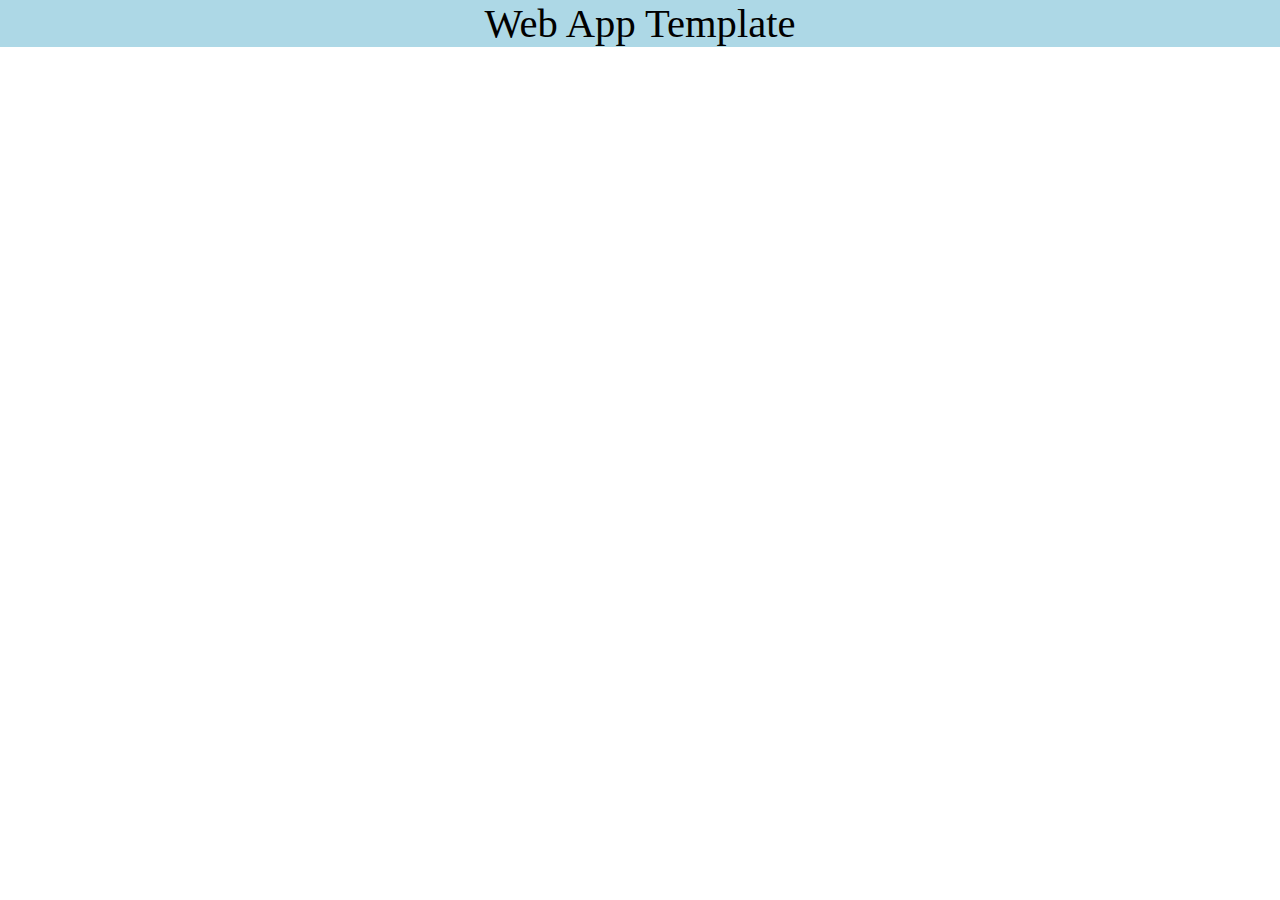
<file: index.html>
<!doctype html>
<!--
    Author: Abbas Abdulmalik
    Date:  November 21, 2107
    Revised: N/A
    Title: Web app template
    Purpose: A basic template for web apps and websites
-->
<html>
<head>
    <title>Web app template</title>
    <meta name="viewport" content="width=device-width,
        initial-scale=1,
        maximum-scale=1,
        user-scalable=no">
    <meta charset="utf-8"/>
<!--=========================| CSS |==========================-->    
    <style>
        body, html {
            height: 100%;
            width: 100%;
            margin: 0;
            padding: 0;
            overflow: hidden;
            font-size: calc(calc(1vh + 2vw) + 6px);
        }
        header{
            display: inline-block;
            position: fixed;
            margin: auto;
            top: 0;
            text-align: center;
            background: lightblue;
            width: 100%;
        }
    </style>
</head>
<!--=========================| HTML |==========================--> 
<body>
    <header>Web App Template</header> 


</body>
<!--======================| JavaScript |==========================--> 
<script>
    
</script>
</html>
</file>
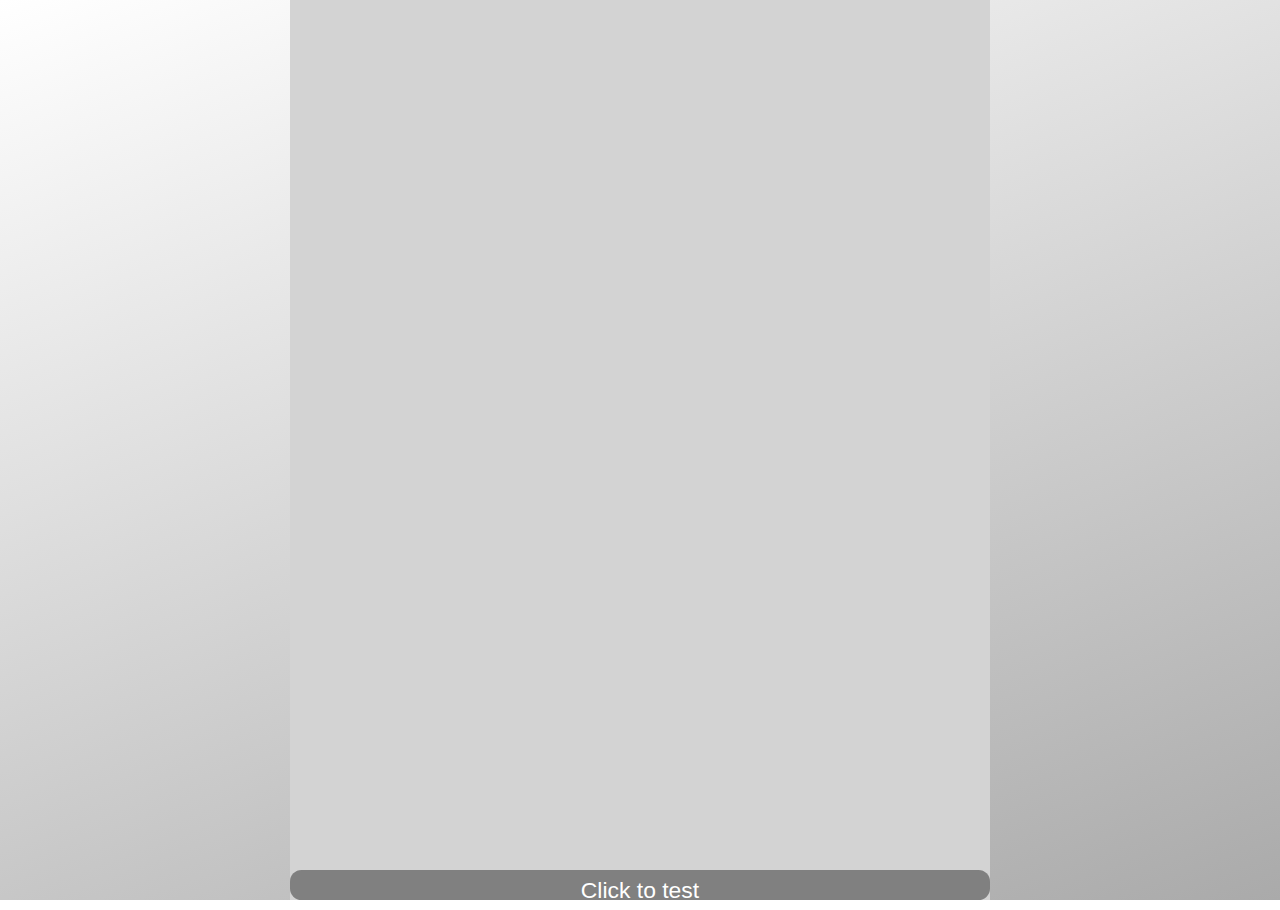
<file: LIQUX/index.html>
<!doctype html>
<html lang="en">
	<head id="root">
	    <title>LIQUX mvc</title>
        <!--<script src="https://unpkg.com/album-art"></script>-->
        <script src="./js/albumArt.js"></script>
	    <meta charset="utf-8">
		<meta http-equiv="X-UA-Compatible" content="IE=edge">
		<meta http-equiv="Pragma" content="no-cache">
		<meta http-equiv="Expires" content="-1">
		<meta name="viewport"
				content="width=device-width,
				initial-scale=1,
				minimum-scale=1,
				maximum-scale=1,
				user-scalable=no">
		<link rel="stylesheet" href="./css/styles.css">
		<link rel="stylesheet" href="./css/menu.css">

		<script src="./js/prefixfree.min.js"></script>
		<link rel="manifest" href="manifest.json">
		<link rel="icon" id="favicon"  href="./favicon.png?v=2" type="image/x-icon">
		<link rel="apple-touch-icon" href="./favicon.png" >
		<link rel="apple-touch-icon" sizes="180x180" href="./favicon.png" >
		<!--<link rel="apple-touch-icon" sizes="58x58" href="ios/AppIcon.appiconset/Icon-Small@2x.png" />
		<link rel="apple-touch-icon" sizes="76x76" href="ios/AppIcon.appiconset/Icon-76.png" />
		<link rel="apple-touch-icon" sizes="152x152" href="ios/AppIcon.appiconset/Icon-76@2x.png" />-->

		<script src="L.js"></script>
		<script src="https://SabbaKilam.github.io/modules/L.js"></script>
		<script src="./js/Initialize.js"></script>
		<script src="./js/Qualify.js"></script>
		<script src="./js/Update.js"></script>
		<script src="./js/Xtra.js"></script>
		<script src="./js/jsmediatags.js"></script>


	</head>
	<body id="body">
		<audio id="player"></audio>
		
		<div id="passwordWall">
			<div id="passwordAssembly">
				<input type="password" id="password" placeholder="password">
			</div>
		</div>

		<footer id="testFooter">Click to test</footer>
	  <!--===========| NO HTML BELOW THIS LINE |=======-->
	  <script>
		/*global c*/
	  	window.addEventListener("load", c.initialize, true);
	  </script>
	</body>
</html>
</file>
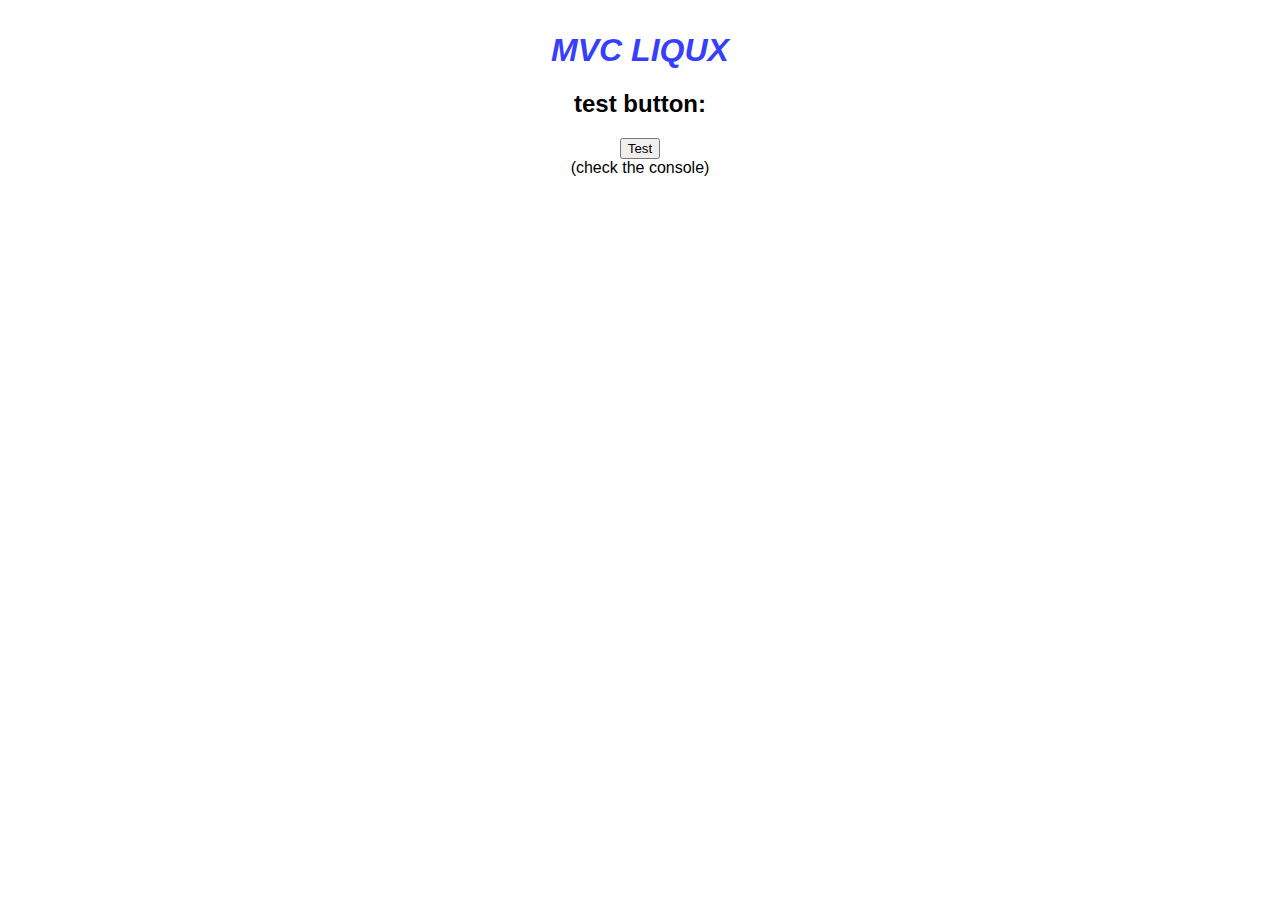
<file: MVCLIQUX/index.html>
<!doctype html>
<html id="root" lang="en">
  <head>
    <title>MVC LIQUX</title>
    <meta charset="utf-8">
    <meta http-equiv="X-UA-Compatible" content="IE=edge">
    <meta name="viewport" content="width=device-width, initial-scale=1">    
    <!-- import the webpage's stylesheet -->
    <link rel="stylesheet" href="./style.css">
    <script src="./L.js"></script>
    <script src="./MVC.js"></script>    
  </head>  
  <body id="body">
    <center>
      <h1>MVC LIQUX </h1>     
      <h2>test button:</h2>
      <button id="testButton">Test</button><br>
      (check the console)
    </center>
  <!--=============| NO HTML BELWO THIS LINE  |==================-->
  <script>
    /*global c*/
    window.addEventListener(`load`, c.initialize)
  </script>
  </body>
</html>
</file>
<file: LIQUX/css/styles.css>
* {
	box-sizing: border-box;
}
html{
	font-size: calc(calc(0.5vh + 0.5vw) + 12px);
	box-sizing: border-box;
	tap-highlight-color: rgba(0,0,0,0);	
	user-select: none;
	font-family: Helvetica;
	background-image: linear-gradient(-20deg, #aaa, white);	
}

html, body {
	position: fixed;	
	height: 100%;
	width: 100%;
	padding: 0;
	margin: 0;
	overflow: hidden;
}

#body{
	max-width: 700px; /*body acting as app holder*/
	margin: auto;
	left: 0;
	right: 0;
	background-color: lightgray;
	z-index: 0;
}

#testFooter{
	position: absolute;
	text-align: center;
	margin: auto;
	bottom: 0;
	min-height: 30px;	
	height: 2.5%;
	width: 100%;
	line-height: 1.75;
	border-radius: 0.5rem;
	background-color: gray;
	color: white;
	cursor: pointer;
}
#testFooter:hover{
	background-color: white;
	color: black;	
}
/*====================| password stuff |=====================*/

#passwordWall{
    position: fixed;
    overflow: hidden;
	height: 100vh;
	width: 100vw;
	top: 50%;
	left: 50%;
	transform: translate(-50%, -50%);
    background-image: linear-gradient(-20deg, lightblue, white, lightblue);
	background-color: black;
    z-index: 5;
    visibility: hidden;
	opacity: 0;
	transition: all 0.5s ease;
}

#passwordAssembly{
	position: absolute;
	top: 50%;
	left: 50%;
	transform: translate(-50%, -50%);
	height: 33%;
	width: 98%;
	max-width: 425px;
	max-height: 200px;
	min-height: 70px;
	border-radius: 1rem;
	box-shadow: 0.5rem 0.5rem 1rem black;
	background-color: rgba(200, 200, 200, 0.5);
}

#password{
	display: inline-block;
	position: absolute;
	height: 25%;
	min-height: 30px;
	width: 85%;
	top: 50%;
	left: 50%;
	transform: translate(-50%, -50%);
    border-radius: 0.5rem;
	text-align: center;
	font-size: 1.5rem;
	outline: none;
}
</file>
<file: LIQUX/css/menu.css>
/*=================Menu Setup==================*/
#menuControlsAssembly{
	position: absolute;
	top: 2%;
	height: 10%;
	width: 100%;
}

#menuIconAssembly{
	position: absolute;
	height: 1.25rem;
	width: calc(1.25rem * 1.41421356237);/* 1.41421356237 = sqrt 2 */
	right: 1.125%;
	top: 2%;
	z-index: 3;
}

#menuGlass{
	position: absolute;
	height: 2rem;
	width: calc(2rem * 1.41421356237);/* 1.41421356237 = sqrt 2 */
	margin: auto;
	top:0;
	bottom:0;
	left: 0;
	right: 0;
	cursor: pointer;
}

#menu{
	position: absolute;
	top: 50%;
	left: 50%;
	transform: translate(-50%, -50%);
	width: 100vw;
	height: 100%;
	border-radius: 0.5rem;
	box-shadow: 0.125rem 0.125rem 0.5rem gray;
	transition: all 0.6s ease;
	visibility: hidden;
	opacity: 0;
	background-image: linear-gradient(315deg, #aaa, white);
	z-index: 1;
}

.burgerLine{
	position: absolute;
	height: 0.38rem;
	width: 100%;
	background-color: rgb(119, 196, 196);
    box-shadow: -1px -1px 0 gray;
	transition: all 0.5s ease;
}

#topLine{
	position: absolute;
	top: -0.19rem;
	transform-origin: left;
}

#middleLine{
	position: absolute;
	margin: auto;
	top:0;
	bottom:0;
	left: 0;
	right: 0;
}

#bottomLine{
	position: absolute;
	bottom: -0.19rem;
	transform-origin: left;
}
</file>
<file: MVCLIQUX/style.css>
body {
  font-family: "Benton Sans", "Helvetica Neue", helvetica, arial, sans-serif;
  margin: 2em;
}

h1 {
  font-style: italic;
  color: #373fff;
}
</file>
